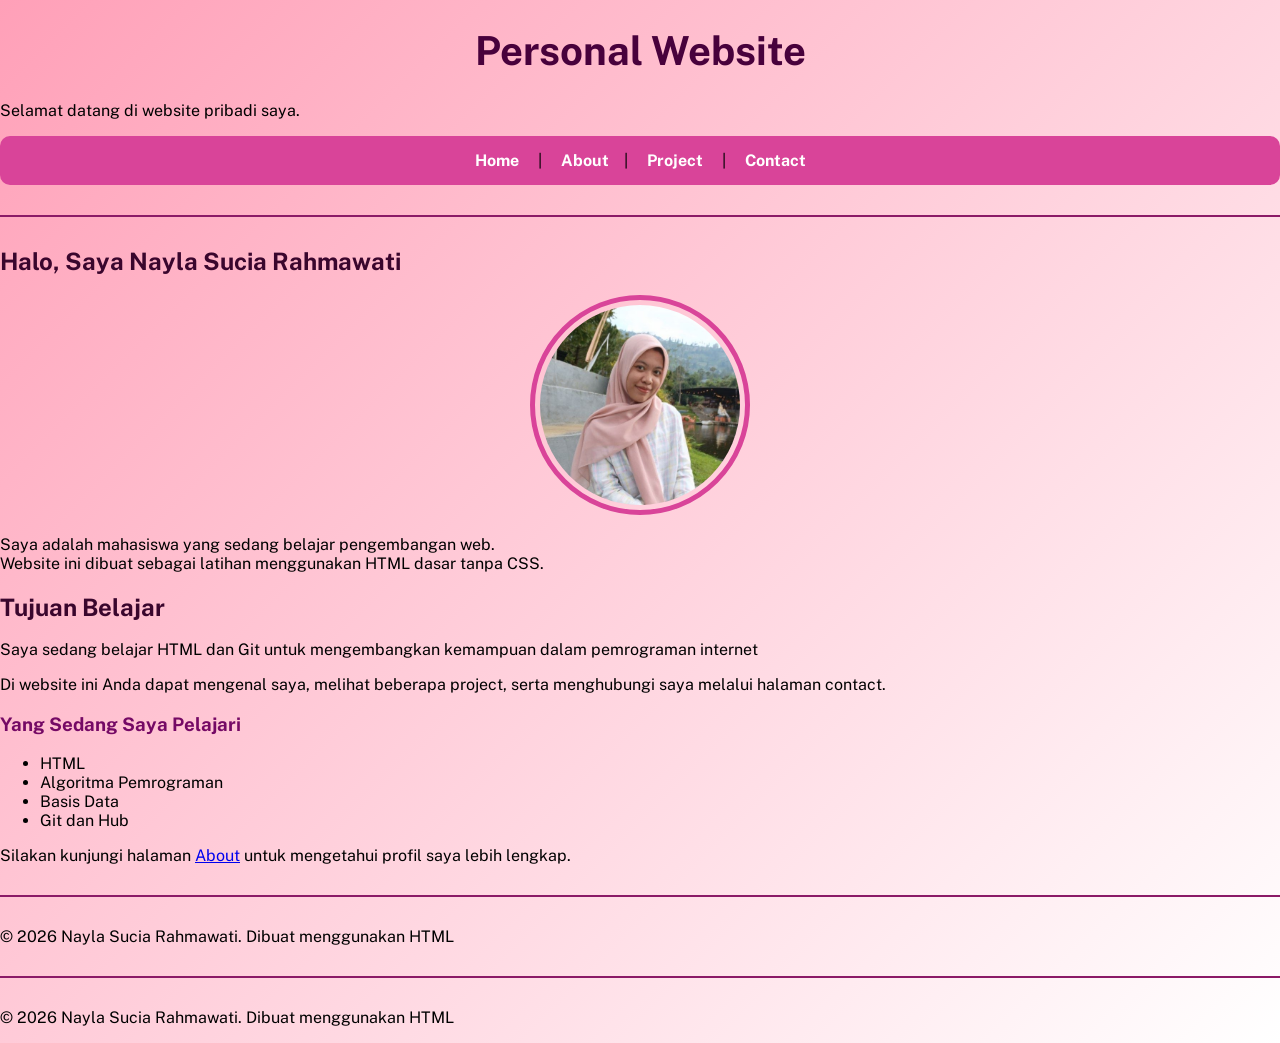
<file: index.html>
<!doctype html>
<html lang="en">
  <head>
    <meta charset="UTF-8" />
    <meta name="viewport" content="width=device-width, initial-scale=1.0" />
    <title>Home-Personal Website</title>

    <link rel="preconnect" href="https://fonts.googleapis.com">
<link rel="preconnect" href="https://fonts.gstatic.com" crossorigin>
<link href="https://fonts.googleapis.com/css2?family=Public+Sans:ital,wght@0,100..900;1,100..900&display=swap" rel="stylesheet">

    <link rel="stylesheet" href="style.css" />
  </head>
  <body>
    <h1 class="judul-home">Personal Website</h1>
    <p>Selamat datang di website pribadi saya.</p>
    <nav>
      <a href="index.html">Home</a> | <a href="about.html">About</a>|
      <a href="project.html">Project</a> |
      <a href="contact.html">Contact</a>
    </nav>
    <hr />
    <h2 class="pembuka-home">Halo, Saya Nayla Sucia Rahmawati</h2>
    <img
    class="foto"
      src="assets/profil.jpg"
      style="border-radius: 300px"
      alt="Foto Profil Nayla Sucia Rahmawati"
      width="200"
    />
    <p class="deskripsi-home">
      Saya adalah mahasiswa yang sedang belajar pengembangan web. <br />
      Website ini dibuat sebagai latihan menggunakan HTML dasar tanpa CSS.
    </p>
    <h2>Tujuan Belajar</h2>
    <p>Saya sedang belajar HTML dan Git untuk mengembangkan kemampuan dalam pemrograman internet</p>
    <p>
      Di website ini Anda dapat mengenal saya, melihat beberapa project, serta
      menghubungi saya melalui halaman contact.
    </p>
    <h3 class="mempelajari-home">Yang Sedang Saya Pelajari</h3>
    <ul>
      <li>HTML</li>
      <li>Algoritma Pemrograman</li>
      <li>Basis Data</li>
      <li>Git dan Hub</li>
    </ul>
    <p>
      Silakan kunjungi halaman <a href="about.html">About</a> untuk mengetahui
      profil saya lebih lengkap.
    </p>
    <hr />
    <p>&copy 2026 Nayla Sucia Rahmawati. Dibuat menggunakan HTML</p>
  </body>
</html>

    </p>
    <hr />
    <p>&copy 2026 Nayla Sucia Rahmawati. Dibuat menggunakan HTML</p>
  </body>
</html>
</file>
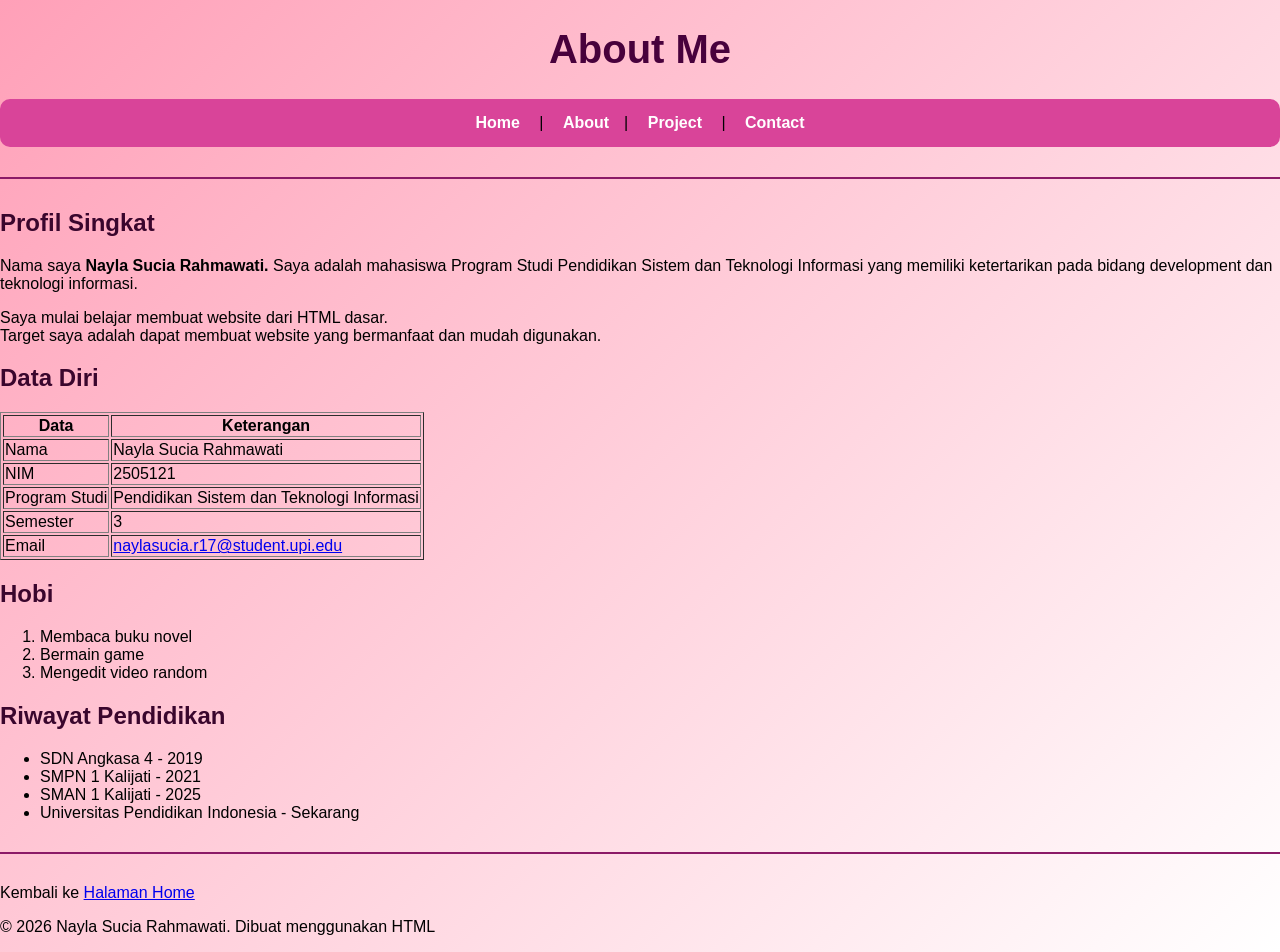
<file: about.html>
<!doctype html>
<html lang="en">
  <head>
    <meta charset="UTF-8" />
    <meta name="viewport" content="width=device-width, initial-scale=1.0" />
    <title>About-Personal Website</title>
    
    <link rel="stylesheet" href="style.css" />
  </head>
  <body>
    <h1>About Me</h1>
    <nav>
      <a href="index.html">Home</a> | <a href="about.html">About</a>|
      <a href="project.html">Project</a> |
      <a href="contact.html">Contact</a>
    </nav>
    <hr />
    <h2>Profil Singkat</h2>
    <p>
      Nama saya <strong>Nayla Sucia Rahmawati.</strong> Saya adalah mahasiswa
      Program Studi Pendidikan Sistem dan Teknologi Informasi yang memiliki
      ketertarikan pada bidang development dan teknologi informasi.
    </p>
    <p>
      Saya mulai belajar membuat website dari HTML dasar. <br />
      Target saya adalah dapat membuat website yang bermanfaat dan mudah
      digunakan.
    </p>
    <h2>Data Diri</h2>
    <table border="1">
      <thead>
        <tr>
          <th>Data</th>
          <th>Keterangan</th>
        </tr>
      </thead>
      <tbody>
        <tr>
          <td>Nama</td>
          <td>Nayla Sucia Rahmawati</td>
        </tr>
        <tr>
          <td>NIM</td>
          <td>2505121</td>
        </tr>
        <tr>
          <td>Program Studi</td>
          <td>Pendidikan Sistem dan Teknologi Informasi</td>
        </tr>
        <tr>
          <td>Semester</td>
          <td>3</td>
        </tr>
        <tr>
          <td>Email</td>
          <td>
            <a href="mailto:naylasucia.r17@student.upi.edu"
              >naylasucia.r17@student.upi.edu</a
            >
          </td>
        </tr>
      </tbody>
    </table>
    <h2>Hobi</h2>
    <ol>
      <li>Membaca buku novel</li>
      <li>Bermain game</li>
      <li>Mengedit video random</li>
    </ol>
    <h2>Riwayat Pendidikan</h2>
    <ul>
      <li>SDN Angkasa 4 - 2019</li>
      <li>SMPN 1 Kalijati - 2021</li>
      <li>SMAN 1 Kalijati - 2025</li>
      <li>Universitas Pendidikan Indonesia - Sekarang</li>
    </ul>
    <hr />
    <p>Kembali ke <a href="index.html">Halaman Home</a></p>
    <p>&copy 2026 Nayla Sucia Rahmawati. Dibuat menggunakan HTML</p>
  </body>
</html>
</file>
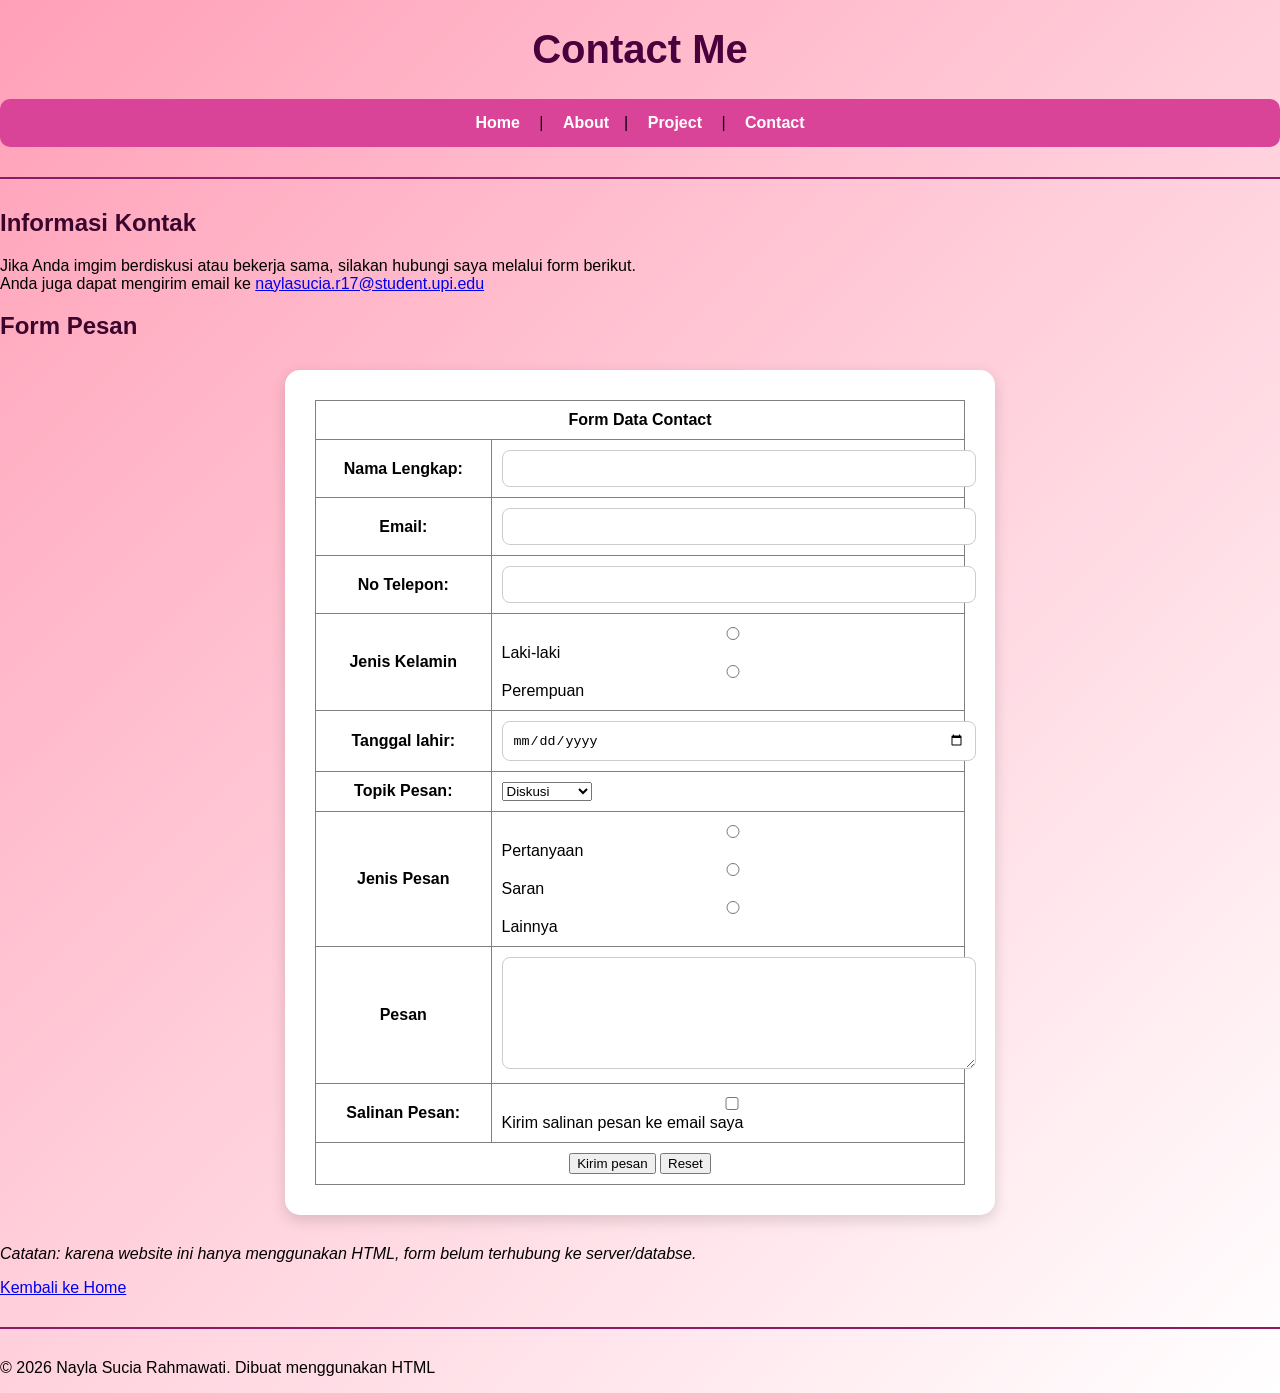
<file: contact.html>
<!doctype html>
<html lang="en">
  <head>
    <meta charset="UTF-8" />
    <meta name="viewport" content="width=device-width, initial-scale=1.0" />
    <title>Contact-Personal Website</title>

    <link rel="stylesheet" href="style.css" />
  </head>
  <body>
    <h1>Contact Me</h1>
    <nav>
      <a href="index.html">Home</a> | <a href="about.html">About</a>|
      <a href="project.html">Project</a> |
      <a href="contact.html">Contact</a>
    </nav>
    <hr />
    <h2>Informasi Kontak</h2>
    <p>
      Jika Anda imgim berdiskusi atau bekerja sama, silakan hubungi saya melalui
      form berikut. <br />
      Anda juga dapat mengirim email ke
      <a href="mailto:naylasucia.r17@student.upi.edu"
        >naylasucia.r17@student.upi.edu</a
      >
    </p>
    <h2>Form Pesan</h2>
    <form class="contact-form" action="#" method="post">
      <table border="1" width="650">
        <thead>
          <tr>
            <th colspan="2">Form Data Contact</th>
          </tr>
        </thead>
        <tbody>
          <tr>
            <th>
              <label for="nama">Nama Lengkap:</label>
            </th>
            <td>
              <input type="text" name="nama" id="nama" required />
            </td>
          </tr>
          <tr>
            <th>
              <label for="email">Email:</label>
            </th>
            <td>
              <input type="email" name="email" id="email" required />
            </td>
          </tr>
          <tr>
            <th>
              <label for="telepon">No Telepon:</label>
            </th>
            <td>
              <input type="text" name="telepon" id="telepon" required />
            </td>
          </tr>
          <tr>
            <th>Jenis Kelamin</th>
            <td>
              <input
                type="radio"
                name="jenis_kelamin"
                value="L"
                id="laki-laki"
              />
              <label for="laki-laki">Laki-laki</label>
              <input
                type="radio"
                name="jenis_kelamin"
                value="P"
                id="perempuan"
              />
              <label for="perempuan">Perempuan</label>
            </td>
          </tr>
          <tr>
            <th>
              <label for="tanggal-lahir">Tanggal lahir:</label>
            </th>
            <td>
              <input type="date" name="tanggal_lahir" id="tanggal-lahir" />
            </td>
          </tr>
          <tr>
            <th>
              <label for="topik">Topik Pesan:</label>
            </th>
            <td>
              <select name="topik" id="topik">
                <option value="diskusi">Diskusi</option>
                <option value="kerja-sama">Kerja sama</option>
                <option value="lainnya">Lainnya</option>
              </select>
            </td>
          </tr>
          <tr>
            <th>Jenis Pesan</th>
            <td>
              <input
                type="radio"
                name="jenis_pesan"
                value="pertanyaan"
                id="pertanyaan"
              />
              <label for="pertanyaan">Pertanyaan</label>
              <input type="radio" name="jenis_pesan" value="saran" id="saran" />
              <label for="saran">Saran</label>
              <input
                type="radio"
                name="jenis_pesan"
                value="lainnya"
                id="lainnya"
              />
              <label for="lainnya">Lainnya</label>
            </td>
          </tr>
          <tr>
            <th>
              <label for="pesan">Pesan</label>
            </th>
            <td>
              <textarea
                name="pesan"
                id="pesan"
                rows="6"
                cols="40"
                required
              ></textarea>
            </td>
          </tr>
          <tr>
            <th>Salinan Pesan:</th>
            <td>
              <input type="checkbox" id="salinan" name="salinan" value="ya" />
              <label for="salinan">Kirim salinan pesan ke email saya</label>
            </td>
          </tr>
          <tr>
            <td colspan="2" align="center">
              <button type="submit">Kirim pesan</button>
              <button type="reset">Reset</button>
            </td>
          </tr>
        </tbody>
      </table>
    </form>
    <p>
      <em
        >Catatan: karena website ini hanya menggunakan HTML, form belum
        terhubung ke server/databse.</em
      >
    </p>
    <p><a href="index.html">Kembali ke Home</a></p>
    <hr />
    <p>&copy 2026 Nayla Sucia Rahmawati. Dibuat menggunakan HTML</p>
  </body>
</html>
</file>
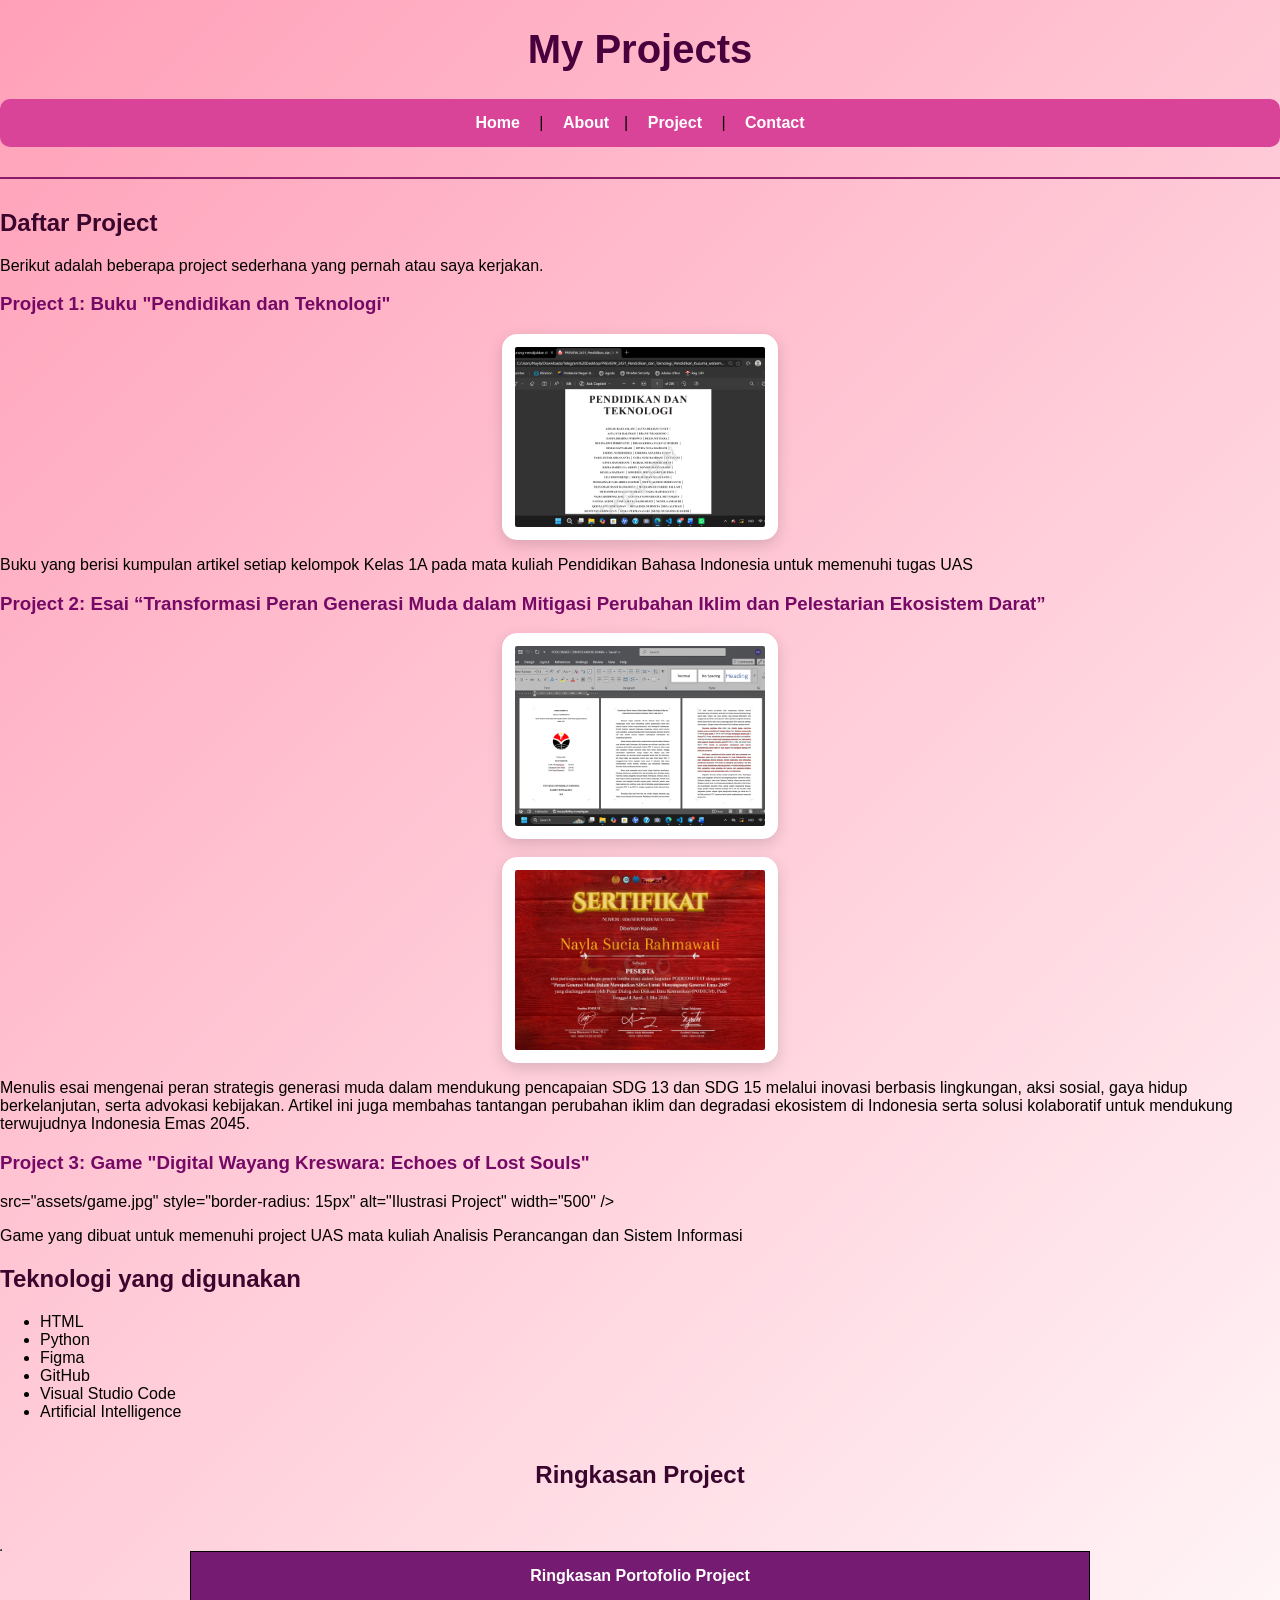
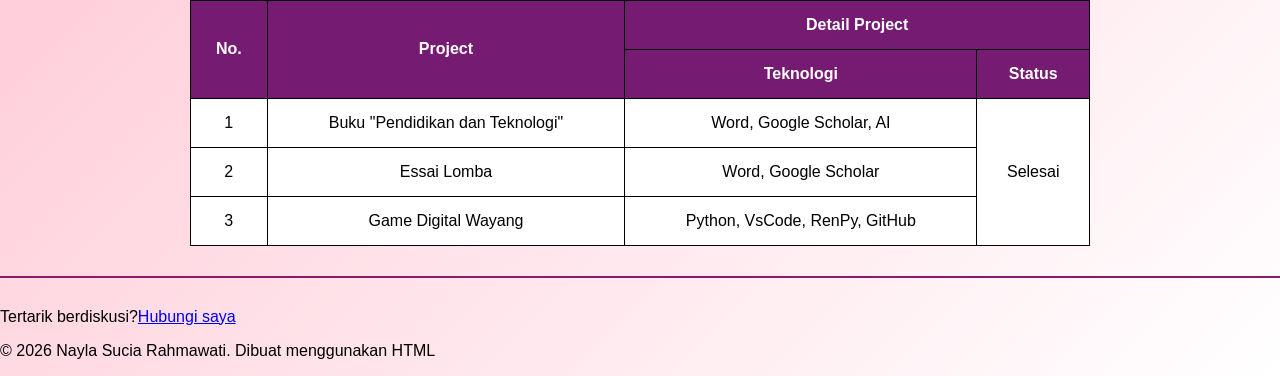
<file: project.html>
<!doctype html>
<html lang="en">
  <head>
    <meta charset="UTF-8" />
    <meta name="viewport" content="width=device-width, initial-scale=1.0" />
    <title>Project-Personal Website</title>

    <link rel="stylesheet" href="style.css" />
  </head>
  <body>
    <h1>My Projects</h1>
    <nav>
      <a href="index.html">Home</a> | <a href="about.html">About</a>|
      <a href="project.html">Project</a> |
      <a href="contact.html">Contact</a>
    </nav>
    <hr />
    <h2>Daftar Project</h2>
    <p>
      Berikut adalah beberapa project sederhana yang pernah atau saya kerjakan.
    </p>
    <h3>Project 1: Buku "Pendidikan dan Teknologi"</h3>
    <div class="project-container">
    <img
    class="project-img"
      src="assets/buku.png"
      style="border-radius: 15px"
      alt="Ilustrasi Project"
      width="500"
    />
    </div>
    <p>
      Buku yang berisi kumpulan artikel setiap kelompok Kelas 1A pada mata
      kuliah Pendidikan Bahasa Indonesia untuk memenuhi tugas UAS
    </p>
    <h3>
      Project 2: Esai “Transformasi Peran Generasi Muda dalam Mitigasi Perubahan
      Iklim dan Pelestarian Ekosistem Darat”
    </h3>
    <div class="project-container">
    <img
    class="project-img"
      src="assets/lomba.png"
      style="border-radius: 15px"
      alt="Ilustrasi Project"
      width="500"
    />
    </div>
    <br /><div class="project-container"><img
    class="project-img"
      src="assets/sertifikat.jpg"
      style="border-radius: 15px"
      alt="Ilustrasi Project"
      width="500"
    />
    </div>
    <p>
      Menulis esai mengenai peran strategis generasi muda dalam mendukung
      pencapaian SDG 13 dan SDG 15 melalui inovasi berbasis lingkungan, aksi
      sosial, gaya hidup berkelanjutan, serta advokasi kebijakan. Artikel ini
      juga membahas tantangan perubahan iklim dan degradasi ekosistem di
      Indonesia serta solusi kolaboratif untuk mendukung terwujudnya Indonesia
      Emas 2045.
    </p>
    <h3>Project 3: Game "Digital Wayang Kreswara: Echoes of Lost Souls"</h3>
    <img
    <div class="project-container">
      src="assets/game.jpg"
      style="border-radius: 15px"
      alt="Ilustrasi Project"
      width="500"
    />
    </div>
    <p>
      Game yang dibuat untuk memenuhi project UAS mata kuliah Analisis
      Perancangan dan Sistem Informasi
    </p>
    <h2>Teknologi yang digunakan</h2>
    <ul>
      <li>HTML</li>
      <li>Python</li>
      <li>Figma</li>
      <li>GitHub</li>
      <li>Visual Studio Code</li>
      <li>Artificial Intelligence</li>
    </ul>
    
    <h2 class="judul-ringkasan">Ringkasan Project</h2>
    <table border="1">
      <div class="tabel-container"> 
        <table class="tabel-project">
      <thead>
        <tr>
          <th colspan="4">Ringkasan Portofolio Project</th>
        </tr>
        <tr>
          <th rowspan="2">No.</th>
          <th rowspan="2">Project</th>
          <th colspan="2">Detail Project</th>
        </tr>
        <tr>
          <th>Teknologi</th>
          <th>Status</th>
        </tr>
      </thead>
      <tbody>
        <tr>
          <td>1</td>
          <td>Buku "Pendidikan dan Teknologi"</td>
          <td>Word, Google Scholar, AI</td>
          <td rowspan="3">Selesai</td>
        </tr>
        <tr>
          <td>2</td>
          <td>Essai Lomba</td>
          <td>Word, Google Scholar</td>
        </tr>
        <tr>
          <td>3</td>
          <td>Game Digital Wayang</td>
          <td>Python, VsCode, RenPy, GitHub</td>
        </tr>
      </tbody>
    </table>
    </div>
    <hr />
    <p>Tertarik berdiskusi?<a href="contact.html">Hubungi saya</a></p>
    <p>&copy 2026 Nayla Sucia Rahmawati. Dibuat menggunakan HTML</p>
  </body>
</html>
</file>
<file: style.css>
body {

    background: linear-gradient(135deg, #ffa0b8, #ffffff);
    font-family:'Public Sans', sans-serif;
    margin:0;
    padding:0;
    color: rgb(0, 0, 0);
}
nav {
    background-color: #d94499;
    padding: 15px;
    text-align: center;
    border-radius: 10px;
}
nav a {
    color: white;
    text-decoration: none;
    margin: 15px;
    font-weight: bold;
    transition: 0.3s;
}
nav a:hover {
    color: #ffe7a9;
}
.foto {
    width: 200px;
    height: 200px;
    border-radius: 50%;
    border: 5px solid #d94499;
    padding: 5px;
    margin: 20px auto;
    display: block;
}
.project-container {
    display: flex;
    gap: 20px;
    justify-content: center;
    flex-wrap: wrap;
}
.project-img {
    width:250px;
    height:180px;
    object-fit:cover;
    border-radius:15px;
    padding:10px;
    background:white;
    border:3px solid transparent;
    box-shadow:0 5px 15px rgba(0,0,0,0.15);
    transition:0.4s ease;
}
.project-img {
    transition:0.2s;
}
.project-img:hover {
    transform:scale(1.08) translateY(-10px);
    border-color:#ea26a2;
    box-shadow:0 15px 30px rgba(0,0,0,0.25);
}
.project-img {
    animation: munculGambar 1s ease;
}
@keyframes munculGambar {
    from {
        opacity: 0;
        transform: translateY(30px);
    }

    to {
        opacity: 1;
        transform: translateY(0);
    }
}

.contact-form {
    background: white;
    padding: 30px;
    width: 650px;
    margin: 30px auto;
    border-radius: 15px;
    box-shadow: 0 5px 15px rgba(0, 0, 0, 0.15);
}
.contact-form table {
    width:100%;
    border-collapse:collapse;
}
.contact-form td,
.contact-form th {

    padding:10px;

}
.contact-form input,
.contact-form textarea {

    width:100%;

    padding:10px;

    border-radius:8px;

    border:1px solid #ccc;

}
.contact-form input[type="submit"] {
    background:#2a9d8f;
    color:white;
    padding:12px 25px;
    border:none;
    border-radius:20px;
    cursor:pointer;
    transition:0.3s;

}
.contact-form input[type="submit"]:hover {
    background:#c11d6c;
    transform:scale(1.1);
}
body {
    animation: fadeIn 2s ease;
}
@keyframes fadeIn {
    from {
        opacity:0;
        transform:translateY(50px);
    }
    to {
        opacity:1;
        transform:translateY(0);
    }
}
h1 {
    color:#48013c;
    font-size:40px;
    text-align:center;

}
h2 {
    color:#3a062d;
}
h3 {
    color:#750965;
}
hr {
    border:none;
    height:2px;
    background:#8b1a67;
    margin:30px 0;
}


.judul-ringkasan {
    text-align: center;
    margin-top: 40px;
    margin-bottom: 20px;
}

.tabel-container {
    width: 100%;
    display: flex;
    justify-content: center;
    align-items: center;
    margin: 30px 0;
    padding: 0;
    box-sizing: border-box;
}

.tabel-project {
    width: 80%;
    max-width: 900px;
    margin: 0 auto;
    border-collapse: collapse;
    text-align: center;
}

.tabel-project th,
.tabel-project td {
    border: 1px solid #000000;
    padding: 15px;
}

.tabel-project th {
    background-color: #751c72;
    color: white;
}

.tabel-project td {
    background-color: white;
}

.tabel-project tbody tr {
    transition: 0.3s;
}

.tabel-project tbody tr:hover {
    transform: scale(1.02);
    background-color: #f5f5f5;
}


@media (max-width: 700px) {
    .tabel-project {
        width: 95%;
        font-size: 13px;
    }

    .tabel-project th,
    .tabel-project td {
        padding: 8px;
    }
}

.judul-home {

    animation: munculAtas 1s ease;

}
.foto {

    animation: munculFoto 1.5s ease;

}
.pembuka-home {

    animation: munculBawah 1.5s ease;

}
.deskripsi-home {

    animation: munculBawah 1.5s ease;

}
.mempelajari-home {

    animation: munculBawah 1.5s ease;

}
@keyframes munculFoto {


    from {

        opacity:0;

        transform:scale(0.5);

    }


    to {

        opacity:1;

        transform:scale(1);

    }

}
@keyframes munculBawah {


    from {

        opacity:0;

        transform:translateY(50px);

    }


    to {

        opacity:1;

        transform:translateY(0);

    }

}
</file>
